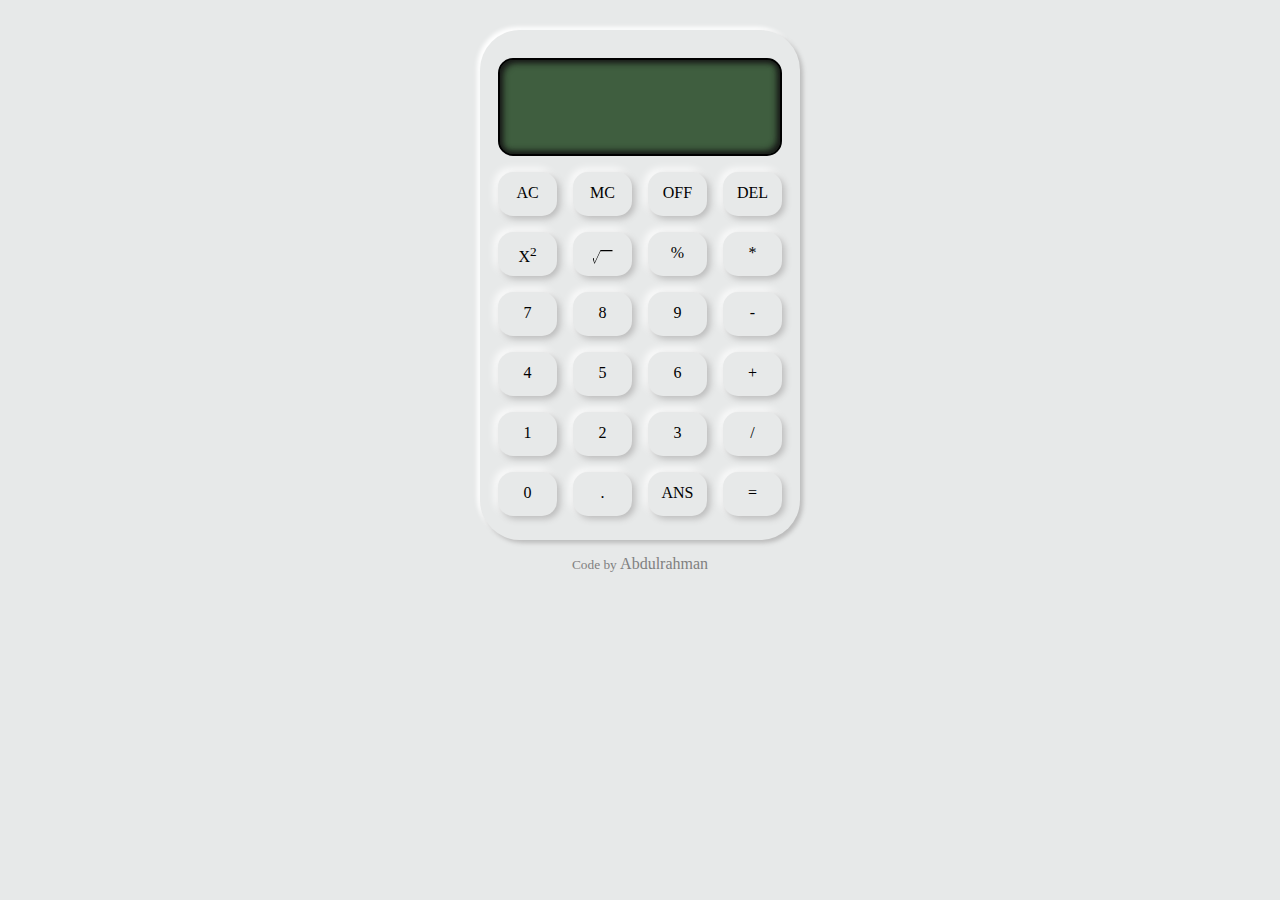
<file: index.html>
<!DOCTYPE html>
<html lang="en">
<head>
    <meta charset="UTF-8">
    <meta http-equiv="X-UA-Compatible" content="IE=edge">
    <meta name="viewport" content="width=device-width, initial-scale=1.0">
    <link rel="stylesheet" href="style.css">
    <title>Calculator</title>
</head>
<body>

    <div id="container">
        <div class="grid">
            <div class="screen" contenteditable="false">
                <div id="screen_text_node"></div>
                <div id="answer_screen" contenteditable="false"></div>
            </div>
            <div class="button on">AC</div>
            <div class="button mc">MC</div>
            <div class="button off">OFF</div>
            <div class="button delete">DEL</div>
            <div class="button square">X<sup>2</sup></div>
            <div class="button root"> <div id="root_symbol"></div></div>
            <div class="paste buttons symb">%</div>
            <div class="paste buttons symb">*</div>
            <div class="paste buttons">7</div>
            <div class="paste buttons">8</div>
            <div class="paste buttons">9</div>
            <div class="paste buttons symb">-</div>
            <div class="paste buttons">4</div>
            <div class="paste buttons">5</div>
            <div class="paste buttons">6</div>
            <div class="paste buttons symb">+</div>
            <div class="paste buttons">1</div>
            <div class="paste buttons">2</div>
            <div class="paste buttons">3</div>
            <div class="paste buttons symb">/</div>  
            <div class="paste buttons">0</div>
            <div class="paste buttons symb">.</div>
            <div class="button ans">ANS</div>
            <div class="button equal">=</div>
        </div>
        <div id="coder"><small> Code by </small>Abdulrahman</div>
    </div>

    <script src="script.js"></script>
</body>
</html>
</file>
<file: style.css>
body{
    padding: 0;
    margin: 0;
    box-sizing: 0;
    display: grid;
    justify-content: center;
    background: #e7e9e9;
    box-sizing: border-box;
}

#container {
    margin-top: 30px;
    height: fit-content;
    display: flex;
    flex-direction: column;
    gap: 15px;
    align-items: center;
    width: 350px;
}

#screen_text_node {
    width: 100%;
    height: 50%;
}

.grid{
    position: relative;
    justify-content: center;
    display: grid;
    grid-template-columns: repeat(4, 1fr);
    grid-template-rows: repeat(6, 1fr);
    width: 80%;
    height: 470px;
    padding: 20px;
    border-radius: 40px;
    box-shadow: 3px 3px 4px #bcbcbc,
    -3px -3px 4px #fff;
}

.grid .buttons, .grid .button {
        position: relative;
        border-radius: 15px;
        text-align: center;
        margin: 8px;
        box-shadow: 3px 3px 6px #bcbcbc,
                    -3px -3px 8px #fff;
        padding: 12px;
        text-decoration: none;
        width: 35px;
        height: 20px;
}


.grid, .buttons, .button, .screen {
  -webkit-user-select: none;
  -ms-user-select: none;
  user-select: none;
}

.screen{
    margin: 8px;
    position: relative;
    padding: 12px;
    overflow: hidden;
    border-radius: 15px;
    grid-column: 1/5;
    text-align: left !important;
    font-size: 25px;
    height: 70px;
    color: black;
    border: 2px solid black;
    background: #3f5e3f;
    box-shadow:  inset 3px 3px 6px #161616,
               inset -3px -3px 6px #161616 !important;
}

#answer_screen {
  position: absolute;
  top: 67%;
  padding: 0;
  border-radius: 0;
  text-align: right;
  left: 27%;
  height: 28px;
  width: 70%;
  border-radius: 5px;
  box-shadow: none;
}

.root {
    display: grid;
    place-content: center;
}

#root_symbol {
    background: black;
    height: 20px;
    width: 20px;
    clip-path: polygon(0% 70%, 6% 70%, 10% 94%, 40% 30%, 100% 30%, 100% 36%, 40% 36%, 10% 100%);
}

#coder {
    color: gray;
    font-family: cursive;
  }
</file>
